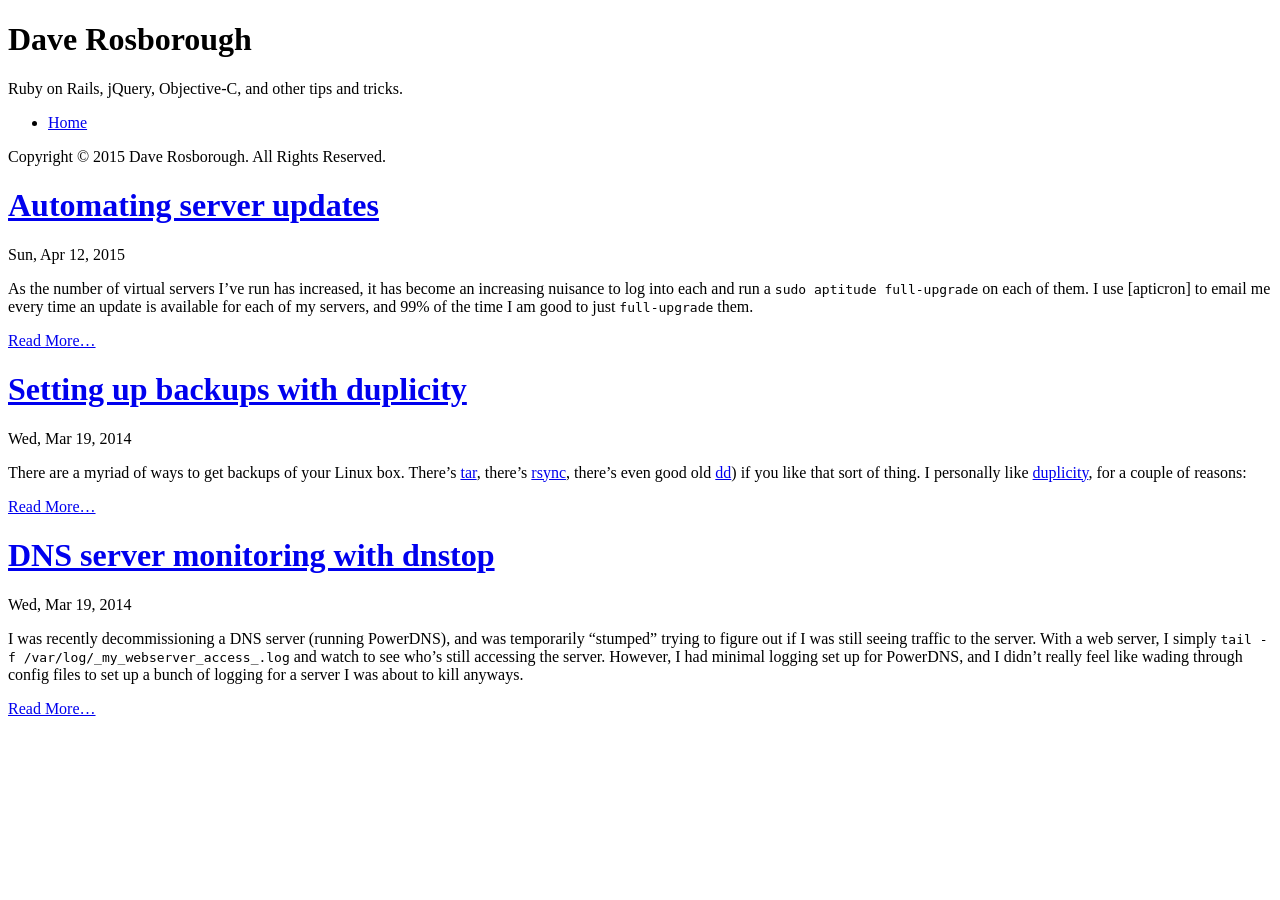
<file: index.html>
<!DOCTYPE html>
<html xmlns="http://www.w3.org/1999/xhtml" xml:lang="en" lang="en-us">
<head>
  <link href="http://gmpg.org/xfn/11" rel="profile">
  <meta http-equiv="content-type" content="text/html; charset=utf-8">

  
  <meta name="viewport" content="width=device-width, initial-scale=1.0, maximum-scale=1">

  <title> Dave Rosborough &middot; Dave Rosborough </title>

  
  <link rel="stylesheet" href="http://code.rosborough.ca//css/poole.css">
  <link rel="stylesheet" href="http://code.rosborough.ca//css/syntax.css">
  <link rel="stylesheet" href="http://code.rosborough.ca//css/hyde.css">
  <link rel="stylesheet" href="http://code.rosborough.ca//css/main.css">

  <link rel="stylesheet" href="https://fonts.googleapis.com/css?family=PT+Sans:400,400italic,700">

  
  <link rel="apple-touch-icon-precomposed" sizes="144x144" href="/apple-touch-icon-144-precomposed.png">
  <link rel="shortcut icon" href="/favicon.ico">

  
  <link href="http://code.rosborough.ca/index.xml" rel="alternate" type="application/rss+xml" title="Dave Rosborough" />
</head>

<body>

<div class="sidebar">
  <div class="container sidebar-sticky">
    <div class="sidebar-about">
      <h1>Dave Rosborough</h1>
      <p class="lead">
       Ruby on Rails, jQuery, Objective-C, and other tips and tricks. 
      </p>
    </div>

    <ul class="sidebar-nav">
      <li><a href="/">Home</a> </li>
      
    </ul>

    <p id="copyright">Copyright © 2015 Dave Rosborough.  All Rights Reserved.</p>
  </div>
</div>


    <div class="content container">
<div class="posts">

      
  <div class="post">
    <h1 class="post-title">
      <a href="http://code.rosborough.ca/automating-server-updates/">
        Automating server updates
      </a>
    </h1>

    <span class="post-date">Sun, Apr 12, 2015</span>

    <p>As the number of virtual servers I&rsquo;ve run has increased, it has become an increasing nuisance to log into each and run a <code>sudo aptitude full-upgrade</code> on each of them.  I use [apticron] to email me every time an update is available for each of my servers, and 99% of the time I am good to just <code>full-upgrade</code> them.</p>


    
      <p class="read-more-link">
        <a href="/automating-server-updates/">Read More…</a>
      </p>
    
  </div>
  
  <div class="post">
    <h1 class="post-title">
      <a href="http://code.rosborough.ca/setting-up-backups-with-duplicity/">
        Setting up backups with duplicity
      </a>
    </h1>

    <span class="post-date">Wed, Mar 19, 2014</span>

    <p>There are a myriad of ways to get backups of your Linux box.  There&rsquo;s <a href="https://www.gnu.org/software/tar/">tar</a>, there&rsquo;s <a href="http://rsync.samba.org">rsync</a>, there&rsquo;s even good old <a href="http://en.wikipedia.org/wiki/Dd_(Unix">dd</a>) if you like that sort of thing.  I personally like <a href="http://duplicity.nongnu.org">duplicity</a>, for a couple of reasons:</p>


    
      <p class="read-more-link">
        <a href="/setting-up-backups-with-duplicity/">Read More…</a>
      </p>
    
  </div>
  
  <div class="post">
    <h1 class="post-title">
      <a href="http://code.rosborough.ca/dns-server-monitoring-with-dnstop/">
        DNS server monitoring with dnstop
      </a>
    </h1>

    <span class="post-date">Wed, Mar 19, 2014</span>

    <p>I was recently decommissioning a DNS server (running PowerDNS), and was temporarily &ldquo;stumped&rdquo; trying to figure out if I was still seeing traffic to the server.  With a web server, I simply <code>tail -f /var/log/_my_webserver_access_.log</code> and watch to see who&rsquo;s still accessing the server.  However, I had minimal logging set up for PowerDNS, and I didn&rsquo;t really feel like wading through config files to set up a bunch of logging for a server I was about to kill anyways.</p>


    
      <p class="read-more-link">
        <a href="/dns-server-monitoring-with-dnstop/">Read More…</a>
      </p>
    
  </div>
  
</div>
</div>

  </body>
</html>
</file>
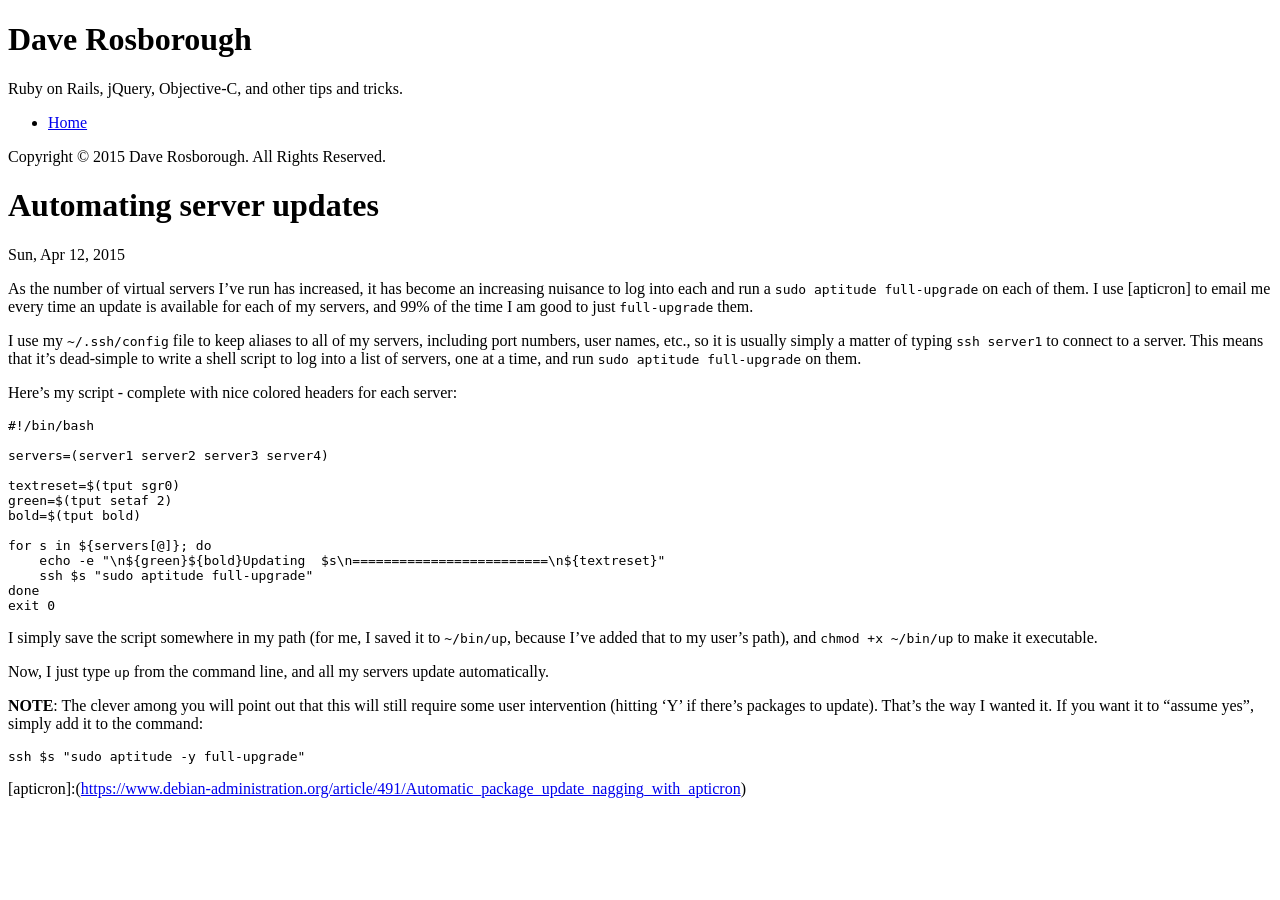
<file: automating-server-updates/index.html>
<!DOCTYPE html>
<html xmlns="http://www.w3.org/1999/xhtml" xml:lang="en" lang="en-us">
<head>
  <link href="http://gmpg.org/xfn/11" rel="profile">
  <meta http-equiv="content-type" content="text/html; charset=utf-8">

  
  <meta name="viewport" content="width=device-width, initial-scale=1.0, maximum-scale=1">

  <title> Automating server updates &middot; Dave Rosborough </title>

  
  <link rel="stylesheet" href="http://code.rosborough.ca//css/poole.css">
  <link rel="stylesheet" href="http://code.rosborough.ca//css/syntax.css">
  <link rel="stylesheet" href="http://code.rosborough.ca//css/hyde.css">
  <link rel="stylesheet" href="http://code.rosborough.ca//css/main.css">

  <link rel="stylesheet" href="https://fonts.googleapis.com/css?family=PT+Sans:400,400italic,700">

  
  <link rel="apple-touch-icon-precomposed" sizes="144x144" href="/apple-touch-icon-144-precomposed.png">
  <link rel="shortcut icon" href="/favicon.ico">

  
  <link href="" rel="alternate" type="application/rss+xml" title="Dave Rosborough" />
</head>

<body>

<div class="sidebar">
  <div class="container sidebar-sticky">
    <div class="sidebar-about">
      <h1>Dave Rosborough</h1>
      <p class="lead">
       Ruby on Rails, jQuery, Objective-C, and other tips and tricks. 
      </p>
    </div>

    <ul class="sidebar-nav">
      <li><a href="/">Home</a> </li>
      
    </ul>

    <p id="copyright">Copyright © 2015 Dave Rosborough.  All Rights Reserved.</p>
  </div>
</div>


    <div class="content container">
<div class="post">
  <h1>Automating server updates</h1>
  <span class="post-date">Sun, Apr 12, 2015</span>
      <p>As the number of virtual servers I&rsquo;ve run has increased, it has become an increasing nuisance to log into each and run a <code>sudo aptitude full-upgrade</code> on each of them.  I use [apticron] to email me every time an update is available for each of my servers, and 99% of the time I am good to just <code>full-upgrade</code> them.</p>

<p>I use my <code>~/.ssh/config</code> file to keep aliases to all of my servers, including port numbers, user names, etc., so it is usually simply a matter of typing <code>ssh server1</code> to connect to a server.  This means that it&rsquo;s dead-simple to write a shell script to log into a list of servers, one at a time, and run <code>sudo aptitude full-upgrade</code> on them.</p>

<p>Here&rsquo;s my script - complete with nice colored headers for each server:</p>

<pre><code>#!/bin/bash

servers=(server1 server2 server3 server4)

textreset=$(tput sgr0)
green=$(tput setaf 2)
bold=$(tput bold)

for s in ${servers[@]}; do
    echo -e &quot;\n${green}${bold}Updating  $s\n=========================\n${textreset}&quot;
    ssh $s &quot;sudo aptitude full-upgrade&quot;
done
exit 0
</code></pre>

<p>I simply save the script somewhere in my path (for me, I saved it to <code>~/bin/up</code>, because I&rsquo;ve added that to my user&rsquo;s path), and <code>chmod +x ~/bin/up</code> to make it executable.</p>

<p>Now, I just type <code>up</code> from the command line, and all my servers update automatically.</p>

<p><strong>NOTE</strong>: The clever among you will point out that this will still require some user intervention (hitting &lsquo;Y&rsquo; if there&rsquo;s packages to update).  That&rsquo;s the way I wanted it.  If you want it to &ldquo;assume yes&rdquo;, simply add it to the command:</p>

<pre><code>ssh $s &quot;sudo aptitude -y full-upgrade&quot;
</code></pre>

<p>[apticron]:(<a href="https://www.debian-administration.org/article/491/Automatic_package_update_nagging_with_apticron">https://www.debian-administration.org/article/491/Automatic_package_update_nagging_with_apticron</a>)</p>

</div>
</div>

  </body>
</html>
</file>
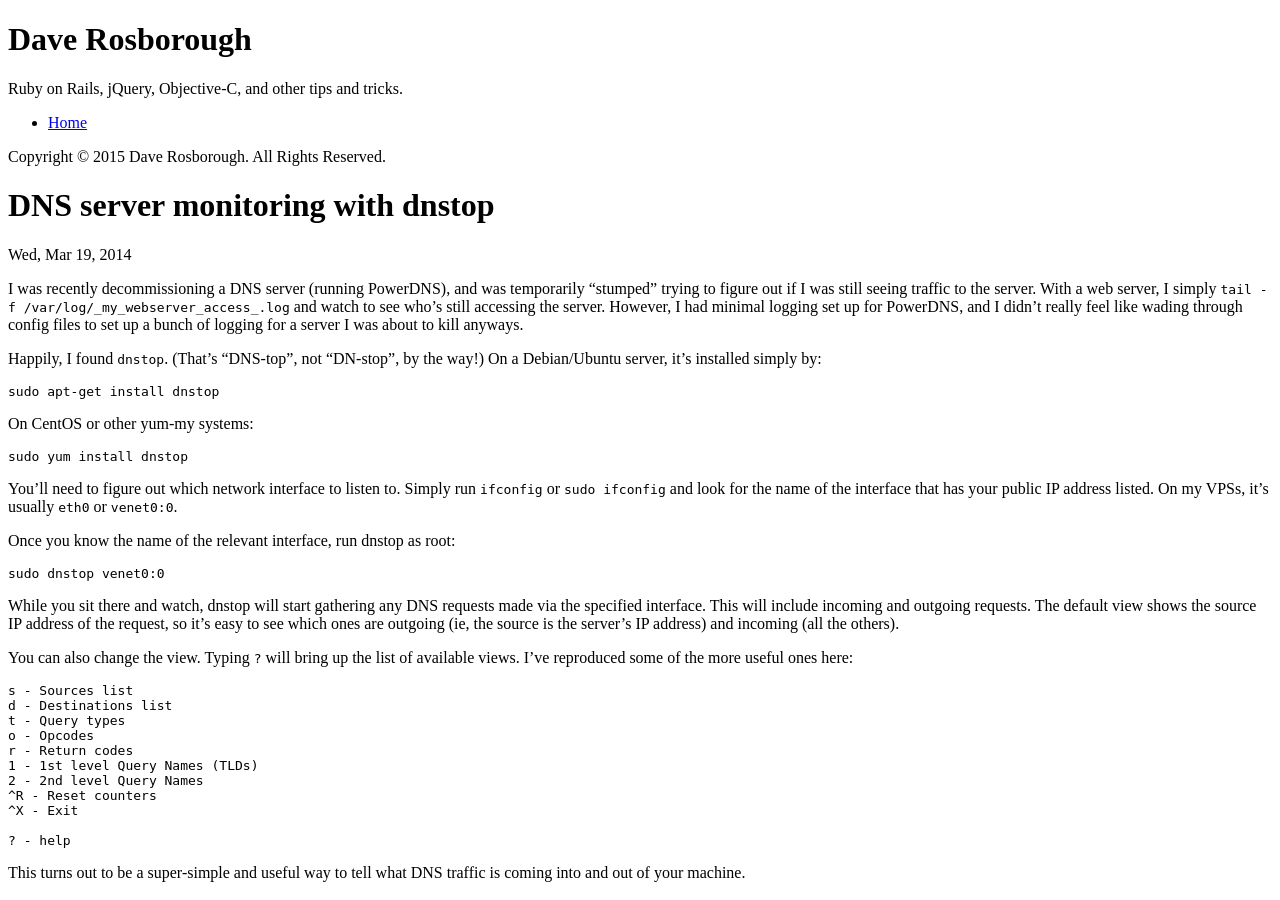
<file: dns-server-monitoring-with-dnstop/index.html>
<!DOCTYPE html>
<html xmlns="http://www.w3.org/1999/xhtml" xml:lang="en" lang="en-us">
<head>
  <link href="http://gmpg.org/xfn/11" rel="profile">
  <meta http-equiv="content-type" content="text/html; charset=utf-8">

  
  <meta name="viewport" content="width=device-width, initial-scale=1.0, maximum-scale=1">

  <title> DNS server monitoring with dnstop &middot; Dave Rosborough </title>

  
  <link rel="stylesheet" href="http://code.rosborough.ca//css/poole.css">
  <link rel="stylesheet" href="http://code.rosborough.ca//css/syntax.css">
  <link rel="stylesheet" href="http://code.rosborough.ca//css/hyde.css">
  <link rel="stylesheet" href="http://code.rosborough.ca//css/main.css">

  <link rel="stylesheet" href="https://fonts.googleapis.com/css?family=PT+Sans:400,400italic,700">

  
  <link rel="apple-touch-icon-precomposed" sizes="144x144" href="/apple-touch-icon-144-precomposed.png">
  <link rel="shortcut icon" href="/favicon.ico">

  
  <link href="" rel="alternate" type="application/rss+xml" title="Dave Rosborough" />
</head>

<body>

<div class="sidebar">
  <div class="container sidebar-sticky">
    <div class="sidebar-about">
      <h1>Dave Rosborough</h1>
      <p class="lead">
       Ruby on Rails, jQuery, Objective-C, and other tips and tricks. 
      </p>
    </div>

    <ul class="sidebar-nav">
      <li><a href="/">Home</a> </li>
      
    </ul>

    <p id="copyright">Copyright © 2015 Dave Rosborough.  All Rights Reserved.</p>
  </div>
</div>


    <div class="content container">
<div class="post">
  <h1>DNS server monitoring with dnstop</h1>
  <span class="post-date">Wed, Mar 19, 2014</span>
      <p>I was recently decommissioning a DNS server (running PowerDNS), and was temporarily &ldquo;stumped&rdquo; trying to figure out if I was still seeing traffic to the server.  With a web server, I simply <code>tail -f /var/log/_my_webserver_access_.log</code> and watch to see who&rsquo;s still accessing the server.  However, I had minimal logging set up for PowerDNS, and I didn&rsquo;t really feel like wading through config files to set up a bunch of logging for a server I was about to kill anyways.</p>

<p>Happily, I found <code>dnstop</code>.  (That&rsquo;s &ldquo;DNS-top&rdquo;, not &ldquo;DN-stop&rdquo;, by the way!)  On a Debian/Ubuntu server, it&rsquo;s installed simply by:</p>

<pre><code>sudo apt-get install dnstop
</code></pre>

<p>On CentOS or other yum-my systems:</p>

<pre><code>sudo yum install dnstop
</code></pre>

<p>You&rsquo;ll need to figure out which network interface to listen to.  Simply run <code>ifconfig</code> or <code>sudo ifconfig</code> and look for the name of the interface that has your public IP address listed.  On my VPSs, it&rsquo;s usually <code>eth0</code> or <code>venet0:0</code>.</p>

<p>Once you know the name of the relevant interface, run dnstop as root:</p>

<pre><code>sudo dnstop venet0:0
</code></pre>

<p>While you sit there and watch, dnstop will start gathering any DNS requests made via the specified interface.  This will include incoming and outgoing requests.  The default view shows the source IP address of the request, so it&rsquo;s easy to see which ones are outgoing (ie, the source is the server&rsquo;s IP address) and incoming (all the others).</p>

<p>You can also change the view.  Typing <code>?</code> will bring up the list of available views.  I&rsquo;ve reproduced some of the more useful ones here:</p>

<pre><code>s - Sources list
d - Destinations list
t - Query types
o - Opcodes
r - Return codes
1 - 1st level Query Names (TLDs)
2 - 2nd level Query Names
^R - Reset counters
^X - Exit

? - help
</code></pre>

<p>This turns out to be a super-simple and useful way to tell what DNS traffic is coming into and out of your machine.</p>

</div>
</div>

  </body>
</html>
</file>
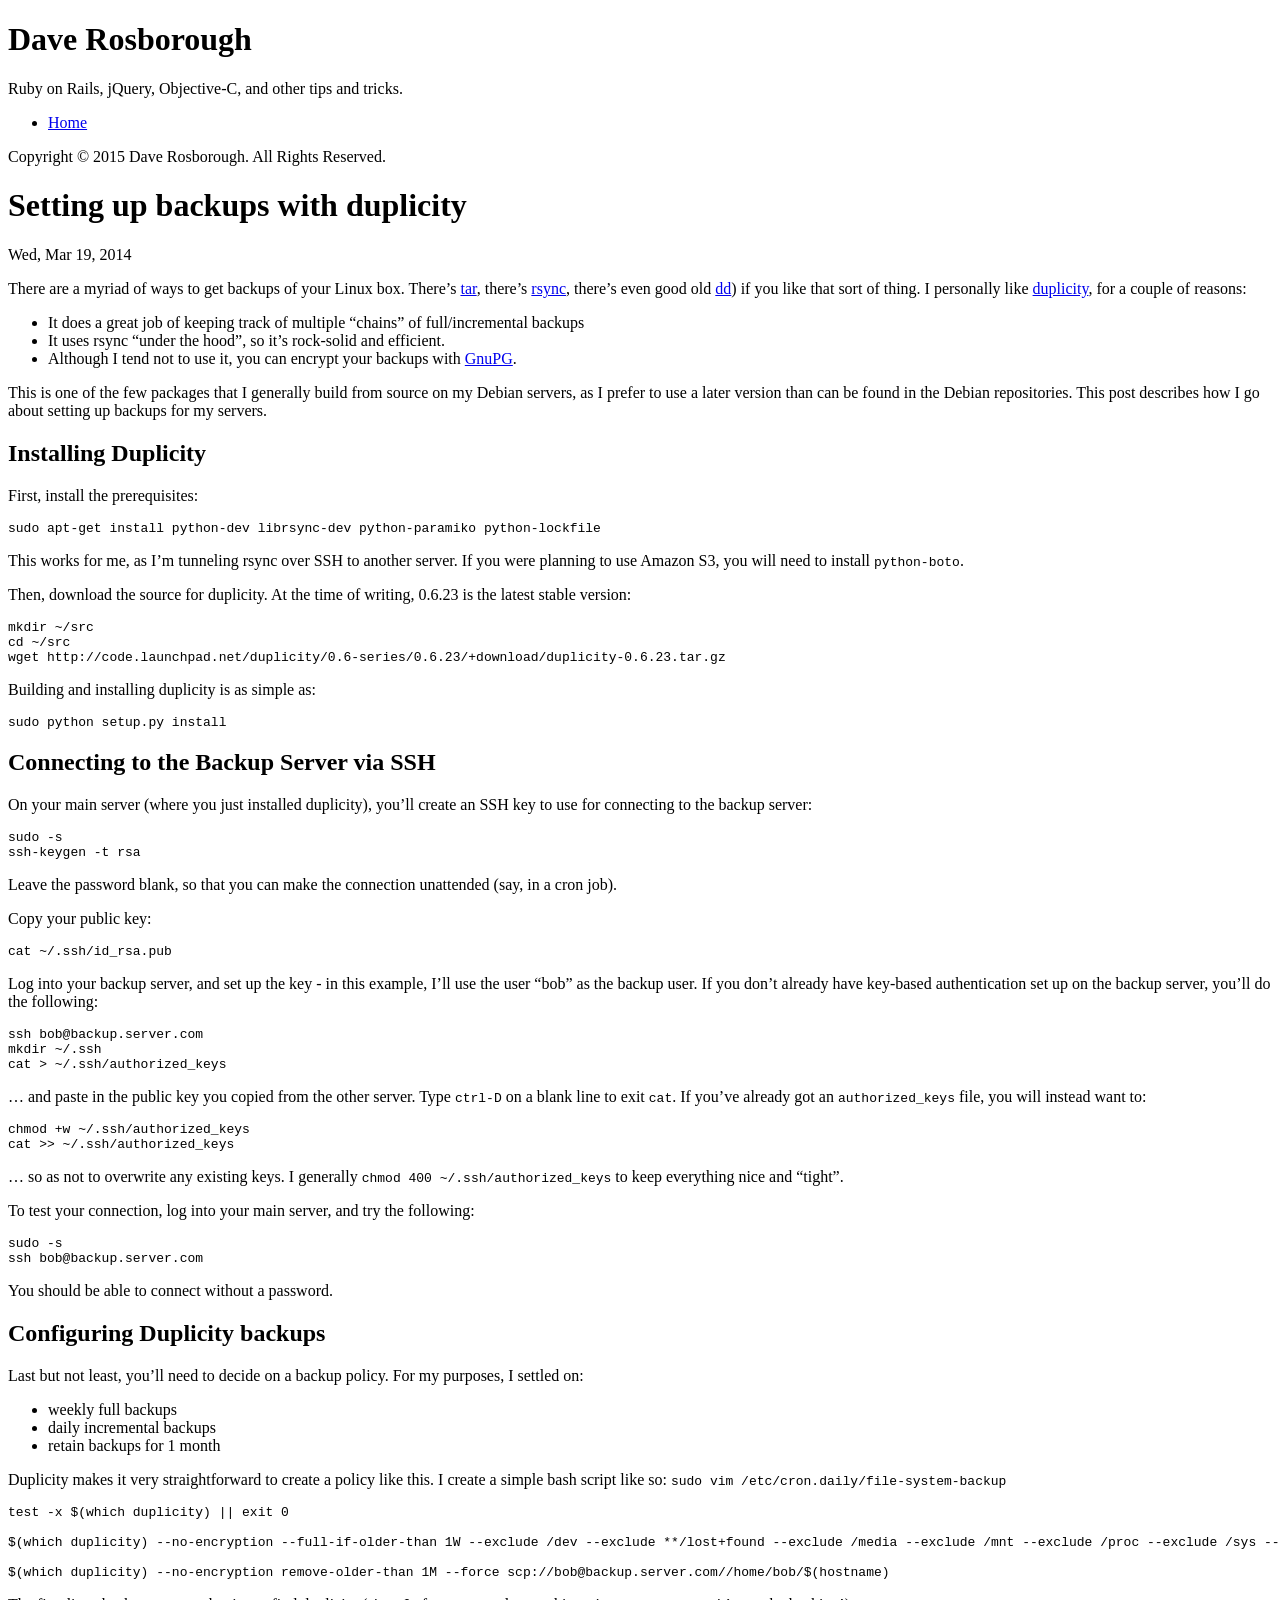
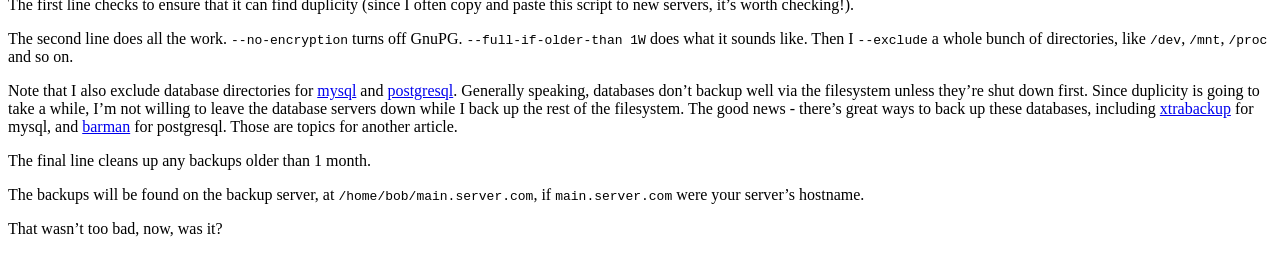
<file: setting-up-backups-with-duplicity/index.html>
<!DOCTYPE html>
<html xmlns="http://www.w3.org/1999/xhtml" xml:lang="en" lang="en-us">
<head>
  <link href="http://gmpg.org/xfn/11" rel="profile">
  <meta http-equiv="content-type" content="text/html; charset=utf-8">

  
  <meta name="viewport" content="width=device-width, initial-scale=1.0, maximum-scale=1">

  <title> Setting up backups with duplicity &middot; Dave Rosborough </title>

  
  <link rel="stylesheet" href="http://code.rosborough.ca//css/poole.css">
  <link rel="stylesheet" href="http://code.rosborough.ca//css/syntax.css">
  <link rel="stylesheet" href="http://code.rosborough.ca//css/hyde.css">
  <link rel="stylesheet" href="http://code.rosborough.ca//css/main.css">

  <link rel="stylesheet" href="https://fonts.googleapis.com/css?family=PT+Sans:400,400italic,700">

  
  <link rel="apple-touch-icon-precomposed" sizes="144x144" href="/apple-touch-icon-144-precomposed.png">
  <link rel="shortcut icon" href="/favicon.ico">

  
  <link href="" rel="alternate" type="application/rss+xml" title="Dave Rosborough" />
</head>

<body>

<div class="sidebar">
  <div class="container sidebar-sticky">
    <div class="sidebar-about">
      <h1>Dave Rosborough</h1>
      <p class="lead">
       Ruby on Rails, jQuery, Objective-C, and other tips and tricks. 
      </p>
    </div>

    <ul class="sidebar-nav">
      <li><a href="/">Home</a> </li>
      
    </ul>

    <p id="copyright">Copyright © 2015 Dave Rosborough.  All Rights Reserved.</p>
  </div>
</div>


    <div class="content container">
<div class="post">
  <h1>Setting up backups with duplicity</h1>
  <span class="post-date">Wed, Mar 19, 2014</span>
      

<p>There are a myriad of ways to get backups of your Linux box.  There&rsquo;s <a href="https://www.gnu.org/software/tar/">tar</a>, there&rsquo;s <a href="http://rsync.samba.org">rsync</a>, there&rsquo;s even good old <a href="http://en.wikipedia.org/wiki/Dd_(Unix">dd</a>) if you like that sort of thing.  I personally like <a href="http://duplicity.nongnu.org">duplicity</a>, for a couple of reasons:</p>

<ul>
<li>It does a great job of keeping track of multiple &ldquo;chains&rdquo; of full/incremental backups</li>
<li>It uses rsync &ldquo;under the hood&rdquo;, so it&rsquo;s rock-solid and efficient.</li>
<li>Although I tend not to use it, you can encrypt your backups with <a href="http://www.gnupg.org">GnuPG</a>.</li>
</ul>

<p>This is one of the few packages that I generally build from source on my Debian servers, as I prefer to use a later version than can be found in the Debian repositories.  This post describes how I go about setting up backups for my servers.</p>

<h2 id="installing-duplicity:047d7c226830b343633f4b79238a8108">Installing Duplicity</h2>

<p>First, install the prerequisites:</p>

<pre><code>sudo apt-get install python-dev librsync-dev python-paramiko python-lockfile
</code></pre>

<p>This works for me, as I&rsquo;m tunneling rsync over SSH to another server.  If you were planning to use Amazon S3, you will need to install <code>python-boto</code>.</p>

<p>Then, download the source for duplicity.  At the time of writing, 0.6.23 is the latest stable version:</p>

<pre><code>mkdir ~/src
cd ~/src
wget http://code.launchpad.net/duplicity/0.6-series/0.6.23/+download/duplicity-0.6.23.tar.gz
</code></pre>

<p>Building and installing duplicity is as simple as:</p>

<pre><code>sudo python setup.py install
</code></pre>

<h2 id="connecting-to-the-backup-server-via-ssh:047d7c226830b343633f4b79238a8108">Connecting to the Backup Server via SSH</h2>

<p>On your main server (where you just installed duplicity), you&rsquo;ll create an SSH key to use for connecting to the backup server:</p>

<pre><code>sudo -s
ssh-keygen -t rsa
</code></pre>

<p>Leave the password blank, so that you can make the connection unattended (say, in a cron job).</p>

<p>Copy your public key:</p>

<pre><code>cat ~/.ssh/id_rsa.pub
</code></pre>

<p>Log into your backup server, and set up the key - in this example, I&rsquo;ll use the user &ldquo;bob&rdquo; as the backup user.  If you don&rsquo;t already have key-based authentication set up on the backup server, you&rsquo;ll do the following:</p>

<pre><code>ssh bob@backup.server.com
mkdir ~/.ssh
cat &gt; ~/.ssh/authorized_keys
</code></pre>

<p>&hellip; and paste in the public key you copied from the other server.  Type <code>ctrl-D</code> on a blank line to exit <code>cat</code>.  If you&rsquo;ve already got an <code>authorized_keys</code> file, you will instead want to:</p>

<pre><code>chmod +w ~/.ssh/authorized_keys
cat &gt;&gt; ~/.ssh/authorized_keys
</code></pre>

<p>&hellip; so as not to overwrite any existing keys.  I generally <code>chmod 400 ~/.ssh/authorized_keys</code> to keep everything nice and &ldquo;tight&rdquo;.</p>

<p>To test your connection, log into your main server, and try the following:</p>

<pre><code>sudo -s
ssh bob@backup.server.com
</code></pre>

<p>You should be able to connect without a password.</p>

<h2 id="configuring-duplicity-backups:047d7c226830b343633f4b79238a8108">Configuring Duplicity backups</h2>

<p>Last but not least, you&rsquo;ll need to decide on a backup policy.  For my purposes, I settled on:</p>

<ul>
<li>weekly full backups</li>
<li>daily incremental backups</li>
<li>retain backups for 1 month</li>
</ul>

<p>Duplicity makes it very straightforward to create a policy like this.  I create a simple bash script like so:
<code>sudo vim /etc/cron.daily/file-system-backup</code></p>

<pre><code>test -x $(which duplicity) || exit 0

$(which duplicity) --no-encryption --full-if-older-than 1W --exclude /dev --exclude **/lost+found --exclude /media --exclude /mnt --exclude /proc --exclude /sys --exclude /tmp --exclude /root/.cache --exclude /var/lib/mysql --exclude /var/lib/postgresql --exclude /var/cache / scp://bob@backup.server.com//home/bob/$(hostname)

$(which duplicity) --no-encryption remove-older-than 1M --force scp://bob@backup.server.com//home/bob/$(hostname)
</code></pre>

<p>The first line checks to ensure that it can find duplicity (since I often copy and paste this script to new servers, it&rsquo;s worth checking!).</p>

<p>The second line does all the work.  <code>--no-encryption</code> turns off GnuPG.  <code>--full-if-older-than 1W</code> does what it sounds like.  Then I <code>--exclude</code> a whole bunch of directories, like <code>/dev</code>, <code>/mnt</code>, <code>/proc</code> and so on.</p>

<p>Note that I also exclude database directories for <a href="https://mariadb.org">mysql</a> and <a href="http://www.postgresql.org">postgresql</a>.  Generally speaking, databases don&rsquo;t backup well via the filesystem unless they&rsquo;re shut down first.  Since duplicity is going to take a while, I&rsquo;m not willing to leave the database servers down while I back up the rest of the filesystem.  The good news - there&rsquo;s great ways to back up these databases, including <a href="http://www.percona.com/doc/percona-xtrabackup/2.1/">xtrabackup</a> for mysql, and <a href="http://www.pgbarman.org">barman</a> for postgresql.  Those are topics for another article.</p>

<p>The final line cleans up any backups older than 1 month.</p>

<p>The backups will be found on the backup server, at <code>/home/bob/main.server.com</code>, if <code>main.server.com</code> were your server&rsquo;s hostname.</p>

<p>That wasn&rsquo;t too bad, now, was it?</p>

</div>
</div>

  </body>
</html>
</file>
